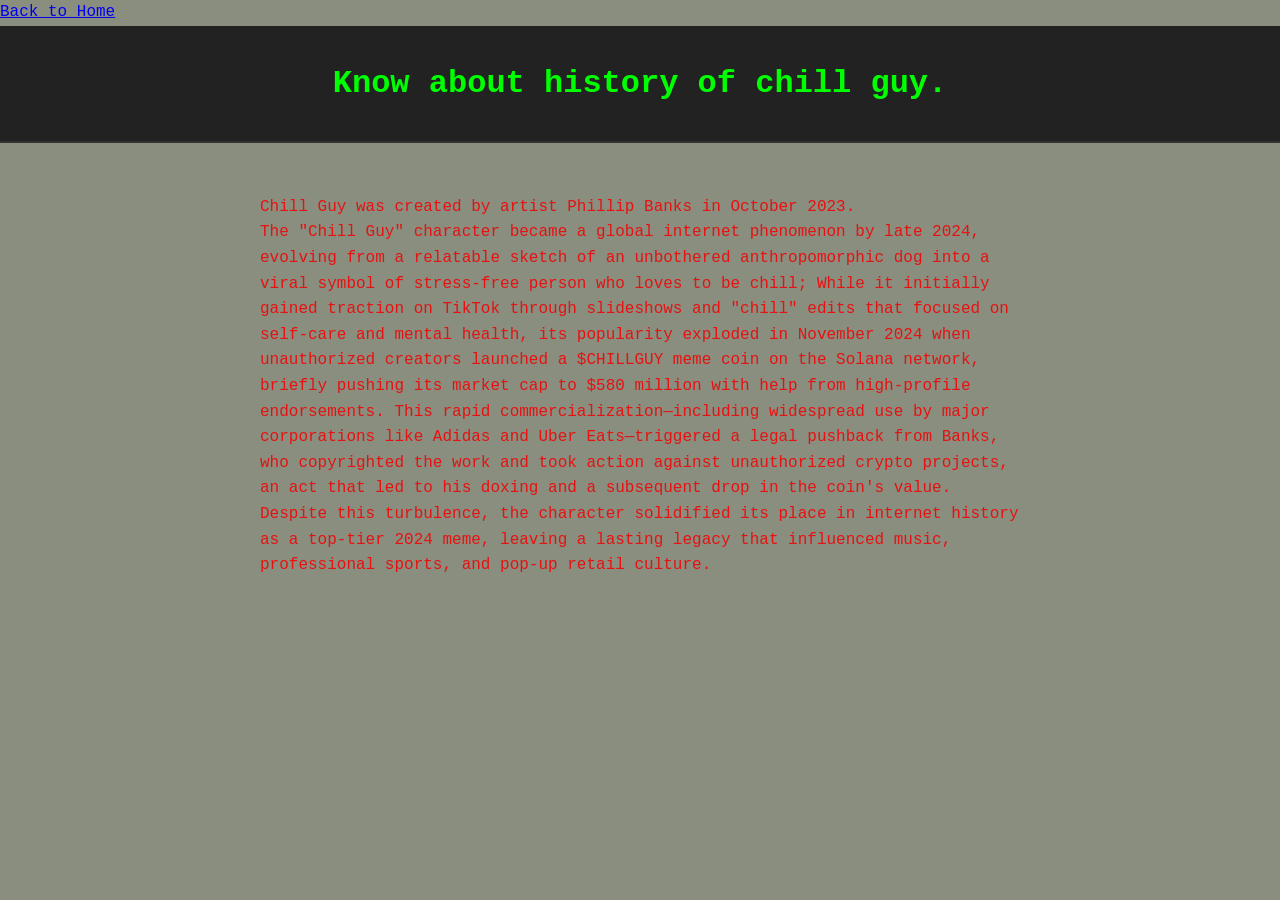
<file: history.html>
<!DOCTYPE html>
<html lang="en">

<head>
    <meta charset="UTF-8">
    <meta name="viewport" content="width=device-width, initial-scale=1.0">
    <title>History of Chill Guy</title>
    <link rel="stylesheet" href="style.css">
    <a href="index.html">Back to Home</a>
</head>

<body>
    <header>
        <h1>Know about history of chill guy.</h1>
    </header>
    <main style="padding: 20px; color: rgb(230, 18, 18);">
        <p>
            Chill Guy was created by artist Phillip Banks in October 2023.
            <br> The "Chill Guy" character became a global internet phenomenon by late 2024, evolving from a relatable sketch of an unbothered anthropomorphic dog into a viral symbol of stress-free person who loves to be chill; While it initially gained
            traction on TikTok through slideshows and "chill" edits that focused on self-care and mental health, its popularity exploded in November 2024 when unauthorized creators launched a $CHILLGUY meme coin on the Solana network, briefly pushing
            its market cap to $580 million with help from high-profile endorsements. This rapid commercialization—including widespread use by major corporations like Adidas and Uber Eats—triggered a legal pushback from Banks, who copyrighted the work
            and took action against unauthorized crypto projects, an act that led to his doxing and a subsequent drop in the coin's value. Despite this turbulence, the character solidified its place in internet history as a top-tier 2024 meme, leaving
            a lasting legacy that influenced music, professional sports, and pop-up retail culture.
        </p>

    </main>
</body>

</html>
</file>
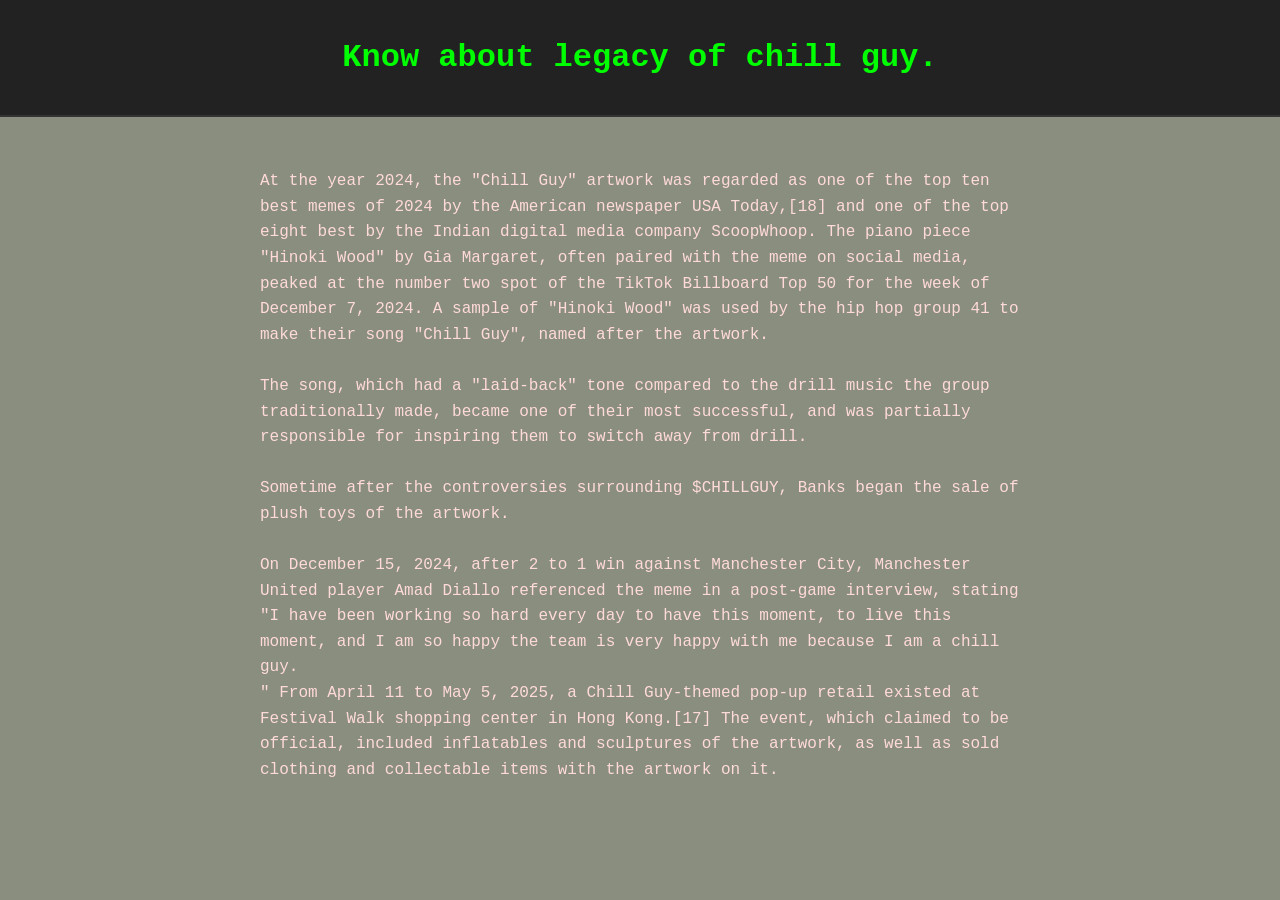
<file: legacy.html>
<!DOCTYPE html>
<html lang="en">

<head>
    <meta charset="UTF-8">
    <meta name="viewport" content="width=device-width, initial-scale=1.0">
    <title>Legacy of Chill Guy</title>
    <link rel="stylesheet" href="style.css">
</head>

<body>
    <header>
        <h1>Know about legacy of chill guy.</h1>
    </header>
    <main style="padding: 20px; color: rgb(255, 218, 218);">
        <p>
            At the year 2024, the "Chill Guy" artwork was regarded as one of the top ten best memes of 2024 by the American newspaper USA Today,[18] and one of the top eight best by the Indian digital media company ScoopWhoop. The piano piece "Hinoki Wood" by Gia
            Margaret, often paired with the meme on social media, peaked at the number two spot of the TikTok Billboard Top 50 for the week of December 7, 2024. A sample of "Hinoki Wood" was used by the hip hop group 41 to make their song "Chill Guy",
            named after the artwork.<br>
            <br> The song, which had a "laid-back" tone compared to the drill music the group traditionally made, became one of their most successful, and was partially responsible for inspiring them to switch away from drill.<br><br> Sometime after the
            controversies surrounding $CHILLGUY, Banks began the sale of plush toys of the artwork.<br><br> On December 15, 2024, after 2 to 1 win against Manchester City, Manchester United player Amad Diallo referenced the meme in a post-game interview,
            stating "I have been working so hard every day to have this moment, to live this moment, and I am so happy the team is very happy with me because I am a chill guy.<br>" From April 11 to May 5, 2025, a Chill Guy-themed pop-up retail existed
            at Festival Walk shopping center in Hong Kong.[17] The event, which claimed to be official, included inflatables and sculptures of the artwork, as well as sold clothing and collectable items with the artwork on it.
        </p>
    </main>
</body>

</html>
</file>
<file: style.css>
* {
    margin: 0;
    padding: 0;
    box-sizing: border-box;
}

body {
    font-family: 'Courier New', Courier, monospace;
    line-height: 1.6;
    color: #2c312c;
    background-color: rgb(138, 142, 126);
}

header {
    background: #222;
    color: #00ff00;
    padding: 2rem 0;
    text-align: center;
    border-bottom: 2px solid #333;
}

nav {
    background: #1a1a1a;
    padding: 0.7rem;
    text-align: center;
    position: sticky;
    top: 0;
}

nav a {
    color: #8A8E7E;
    margin: 0 1rem;
    text-decoration: none;
    text-transform: uppercase;
    font-weight: bold;
}

nav a:hover {
    color: #00ff00;
}


/* Content Sections */

main {
    max-width: 800px;
    margin: 2rem auto;
    padding: 0 1rem;
}

section {
    margin-bottom: 3rem;
    padding: 1.5rem;
    background: rgba(255, 255, 255, 0.05);
    border-left: 5px solid #222;
}

h2 {
    margin-bottom: 1rem;
    color: #fff;
    text-transform: uppercase;
}

footer {
    text-align: center;
    padding: 2rem;
    color: #222;
    font-size: 0.8rem;
}

.chill-guy-img {
    max-width: 300px;
    height: auto;
    filter: drop-shadow(20px 40px 60px rgba(58, 56, 56, 0.1));
    animation: sway 40s ease-in-out infinite;
}

@keyframes sway {
    0%,
    100% {
        transform: rotate(-2deg);
    }
    50% {
        transform: rotate(2deg);
    }
}

history.html {
    background-color: rgb(138, 142, 126);
    text-align: center;
    text-anchor: #52ac52;
}
</file>
